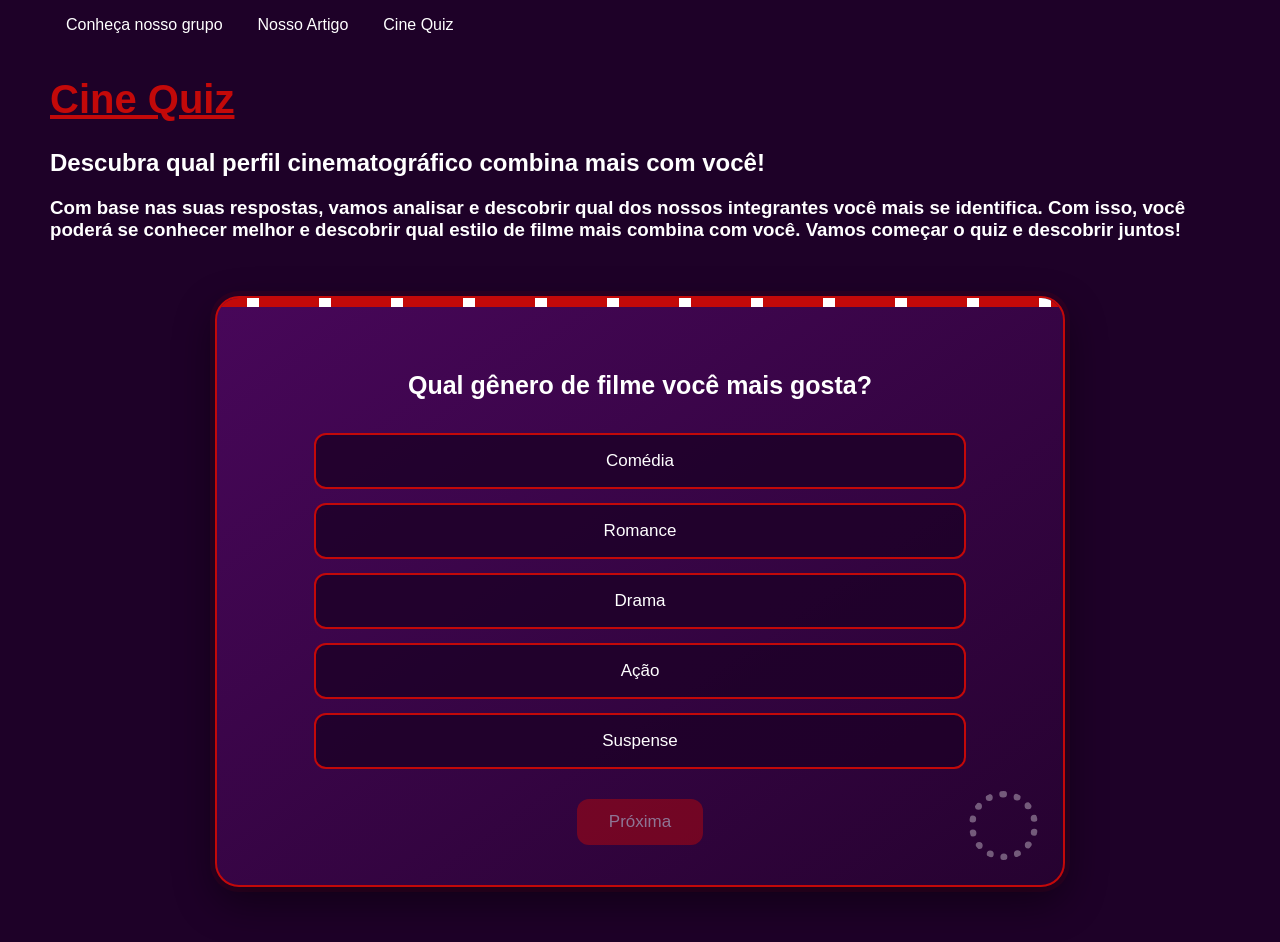
<file: cinequiz.html>
<!DOCTYPE html>
<html lang="en">
<head>
    <meta charset="UTF-8">
    <meta name="viewport" content="width=device-width, initial-scale=1.0">
    <title>Cinema Adolescente</title>
    <link rel="stylesheet" href="index.css">
</head>
<body>
     <div class="container">

         <nav>
        <ul>
            <li>
                <a href="index.html">Conheça nosso grupo</a>
            </li> 
            <li>
                <a href="ourarticle.html">Nosso Artigo</a>
            </li> 
            <li>
                <a href="cinequiz.html">Cine Quiz</a>
            </li>
        </ul> 
    </nav>
    <h1>Cine Quiz</h1>
        <h2>Descubra qual perfil cinematográfico combina mais com você!</h2>
        <h3> 
            Com base nas suas respostas, vamos analisar e descobrir qual dos nossos integrantes você mais se identifica. Com isso, você poderá se conhecer melhor e descobrir qual estilo de filme mais combina com você. Vamos começar o quiz e descobrir juntos!
        </h3>

        <div id="quiz">

            <h3 id="pergunta"></h3>

            <div id="opcoes"></div>

            <button id="proximo" disabled>Próxima</button>

        </div>

        <div id="resultado" style="display: none;">

            <h2>Seu resultado!</h2>

            <p id="resultadoTexto"></p>

            <button onclick="reiniciarQuiz()">Refazer quiz</button>

        </div>

        <script>
            const perguntas = [
                {
                    pergunta: "Qual gênero de filme você mais gosta?",
                    opcoes: [
                        ["Comédia", [2, 1, 1, 0, 0]],
                        ["Romance", [1, 2, 1, 0, 1]],
                        ["Drama", [0, 1, 0, 2, 2]],
                        ["Ação", [2, 1, 1, 0, 0]],
                        ["Suspense", [1, 0, 0, 1, 2]]
                    ]
                },

                {
                    pergunta: "O que te prende mais em um filme?",
                    opcoes: [
                        ["Uma história emocionante", [1, 1, 0, 2, 2]],
                        ["Personagens marcantes", [2, 2, 1, 1, 0]],
                        ["Mistérios e reviravoltas", [0, 1, 0, 1, 2]],
                        ["Ação e adrenalina", [2, 1, 1, 0, 0]]
                    ]
                },

                {
                    pergunta: "Qual tipo de final você prefere?",
                    opcoes: [
                        ["Final feliz", [2, 2, 1, 0, 0]],
                        ["Final triste e emocionante", [0, 0, 1, 1, 2]],
                        ["Final aberto", [0, 1, 0, 2, 1]]
                    ]
                },

                {
                    pergunta: "Qual cenário você escolheria para um filme?",
                    opcoes: [
                        ["Uma cidade grande e movimentada", [2, 1, 1, 2, 0]],
                        ["Um universo fantástico", [1, 2, 2, 0, 0]],
                        ["Uma cidade pequena e misteriosa", [0, 0, 1, 2, 1]],
                        ["Uma casa com vários problemas relacionais", [0, 0, 1, 1, 2]]
                    ]
                },

                {
                    pergunta: "Qual tipo de protagonista você prefere?",
                    opcoes: [
                        ["Um herói corajoso", [1, 2, 1, 0, 0]],
                        ["O engraçado do grupo", [2, 1, 1, 0, 0]],
                        ["Um cara misterioso e fechado", [0, 0, 1, 1, 2]],
                        ["Alguém complexo e profundo", [0, 1, 0, 2, 1]]
                    ]
                },

                {
                    pergunta: "Você prefere assistir um filme para:",
                    opcoes: [
                        ["Rir das situações e personagens", [2, 1, 0, 0, 0]],
                        ["Chorar pela história", [1, 1, 0, 1, 2]],
                        ["Ficar pensativo e criar senso crítico", [0, 0, 1, 2, 1]],
                        ["Me imaginar em outro universo", [1, 2, 2, 0, 0]]
                    ]
                },

                {
                    pergunta: "Você prefere filmes baseados em:",
                    opcoes: [
                        ["Livros, adaptações são meu forte", [1, 2, 1, 0, 0]],
                        ["Quadrinhos e HQs, como dos super-heróis", [2, 0, 1, 0, 0]],
                        ["Histórias reais e fatos que aconteceram", [0, 0, 1, 1, 2]],
                        ["Roteiros originais, que conquistaram pela história única", [0, 1, 1, 2, 2]]
                    ]
                },

                {
                    pergunta: "Qual ritmo de filme você prefere?",
                    opcoes: [
                        ["Acelerado, com várias coisas acontecendo", [2, 0, 1, 2, 0]],
                        ["Equilibrado, momentos rápidos e lentos", [0, 2, 2, 1, 0]],
                        ["Lentos e focados em construir uma narrativa", [1, 0, 0, 1, 2]],
                        ["Não me incomoda, desde que não exagere", [0, 1, 1, 0, 2]]
                    ]
                }
            ];

            const nomes = ["Vitor", "Luiza", "Sofia", "Nina", "Aime"];

            let perguntaAtual = 0;
            let respostas = [];

            const pergunta = document.getElementById("pergunta");
            const opcoes = document.getElementById("opcoes");
            const proximo = document.getElementById("proximo");

            function mostrarPergunta() {
                const atual = perguntas[perguntaAtual];

                pergunta.textContent = atual.pergunta;
                opcoes.innerHTML = "";

                atual.opcoes.forEach((opcao, indice) => {
                    const botao = document.createElement("button");

                    botao.textContent = opcao[0];
                    botao.className = "opcao";

                    botao.onclick = () => {
                        respostas[perguntaAtual] = indice;

                        document.querySelectorAll(".opcao").forEach(btn => {
                            btn.classList.remove("selecionada");
                        });

                        botao.classList.add("selecionada");
                        proximo.disabled = false;
                    };

                    opcoes.appendChild(botao);
                });

                proximo.disabled = respostas[perguntaAtual] === undefined;

                if (perguntaAtual === perguntas.length - 1) {
                    proximo.textContent = "Ver resultado";
                } else {
                    proximo.textContent = "Próxima";
                }
            }

            proximo.onclick = () => {
                if (perguntaAtual < perguntas.length - 1) {
                    perguntaAtual++;
                    mostrarPergunta();
                } else {
                    mostrarResultado();
                }
            };

           function mostrarResultado() {
    const pontos = [0, 0, 0, 0, 0];

    respostas.forEach((resposta, indicePergunta) => {
        const pontuacao =
            perguntas[indicePergunta].opcoes[resposta][1];

        pontuacao.forEach((valor, pessoa) => {
            pontos[pessoa] += valor;
        });
    });

    const maiorPontuacao = Math.max(...pontos);

    const vencedores = nomes.filter(
        (_, indice) => pontos[indice] === maiorPontuacao
    );

    const perfis = {
        "Vitor": {
            titulo: "Vitor",
            texto: `
                <p>Aqui você encontra de tudo: aventuras e heróis (às vezes improváveis), realidades distópicas, filmes de conforto pra ver domingo à tarde e até os clássicos da comédia. Não sei em qual das categorias você se identificou, mas deveria dar uma chance para esses filmes:</p>
                <ul>
                    <li>Homem-Aranha 2 (2004)</li>
                    <li>Thor: Ragnarok (2017)</li>
                    <li>Mamma Mia! (2008)</li>
                    <li>O Diabo Veste Prada (2006)</li>
                    <li>Gente Grande (2010)</li>
                    <li>Minha Mãe É uma Peça 3 (2019)</li>
                    <li>Truque de Mestre (2013)</li>
                    <li>Jogos Vorazes: Em Chamas (2013)</li>
                </ul>
            `
        },

        "Luiza": {
            titulo: "Luiza",
            texto: `
                <p>Se você curte animações emocionantes, adaptações clássicas de livros feitas nos anos 2000 e filmes de fantasia, com um toque de ficção científica, essa lista é para você!</p>
                <ul>
                    <li>Megamente (2010)</li>
                    <li>Toy Story (1995)</li>
                    <li>Senhor dos Anéis: A Sociedade do Anel (2001)</li>
                    <li>Crepúsculo (2008)</li>
                    <li>Orgulho e Preconceito (2005)</li>
                    <li>De Volta Para o Futuro (1985)</li>
                    <li>Curtindo a Vida Adoidado (1986)</li>
                </ul>
            `
        },

        "Nina": {
            titulo: "Nina",
            texto: `
                <p>Se você gosta de uma boa história ou um filme emocionante de drama de qualquer época, além de filmes do cinema reflexivo que te fazem pensar neles por horas, é dessa lista que você precisa:</p>
                <ul>
                    <li>Lady Bird (2017)</li>
                    <li>O Segredo de Brokeback Mountain (2005)</li>
                    <li>Antes do Amanhecer (1995)</li>
                    <li>Aftersun (2022)</li>
                    <li>Até os Ossos (2022)</li>
                    <li>O Profissional (1994)</li>
                    <li>A Viagem de Chihiro (2001)</li>
                    <li>Moonrise Kingdom (2012)</li>
                    <li>Monster (2023)</li>
                </ul>
            `
        },

        "Sofia": {
            titulo: "Sofia",
            texto: `
                <p>Uma lista adolescente e obrigatória: clássicos que atingiram o público teen ao longo dos anos, incluindo algumas animações muito marcantes! Essa lista é o convite perfeito para você que ama esse universo:</p>
                <ul>
                    <li>Coraline (2009)</li>
                    <li>O Estranho Mundo de Jack (1993)</li>
                    <li>A Viagem de Chihiro (2001)</li>
                    <li>Harry Potter e o Prisioneiro de Azkaban (2004)</li>
                    <li>As Vantagens de Ser Invisível (2012)</li>
                    <li>Clube da Luta (1999)</li>
                    <li>Jogos Vorazes (2012)</li>
                    <li>Donnie Darko (2001)</li>
                </ul>
            `
        },

        "Aime": {
            titulo: "Aime",
            texto: `
                <p>Além de bastante variado, seu gosto provavelmente abrange filmes com histórias intensas e personagens complexos, explorando as questões humanas de cada um de uma forma única e original de construir uma narrativa. Essa lista é para você:</p>
                <ul>
                    <li>Hamnet (2025)</li>
                    <li>A Pior Pessoa do Mundo (2021)</li>
                    <li>Filadélfia (1993)</li>
                    <li>Reservoir Dogs (1992)</li>
                    <li>O Brutalista (2024)</li>
                    <li>Bugonia (2025)</li>
                    <li>Babilônia (2022)</li>
                    <li>O Silêncio dos Inocentes (1991)</li>
                </ul>
            `
        }
    };

    let resultado = "";

    if (vencedores.length === 1) {
        const perfil = perfis[vencedores[0]];

        resultado = `
            <h2>Você parece mais com ${perfil.titulo}!</h2>
            ${perfil.texto}
        `;
    } else {
        resultado = `
            <h2>Você tem um perfil misto!</h2>
            <p>
                Suas respostas combinaram com mais de um perfil:
                ${vencedores.join(" e ")}.
                Isso mostra que seu gosto cinematográfico mistura
                características diferentes! Veja a lista de filmes recomendados para cada perfil e descubra quais você mais gosta.
               
                <ul>
                    <li>Vitor:
                    <li>Homem-Aranha 2 (2004)</li>
                    <li>Thor: Ragnarok (2017)</li>
                    <li>Mamma Mia! (2008)</li>
                    <li>O Diabo Veste Prada (2006)</li>
                    <li>Gente Grande (2010)</li>
                    <li>Minha Mãe É uma Peça 3 (2019)</li>
                    <li>Truque de Mestre (2013)</li>
                    <li>Jogos Vorazes: Em Chamas (2013)</li>
                </ul>
                 <ul>
                    <li>Luiza:
                    <li>Megamente (2010)</li>
                    <li>Toy Story (1995)</li>
                    <li>Senhor dos Anéis: A Sociedade do Anel (2001)</li>
                    <li>Crepúsculo (2008)</li>
                    <li>Orgulho e Preconceito (2005)</li>
                    <li>De Volta Para o Futuro (1985)</li>
                    <li>Curtindo a Vida Adoidado (1986)</li>
                </ul>
                 <ul>
                    <li>Nina:
                    <li>Lady Bird (2017)</li>
                    <li>O Segredo de Brokeback Mountain (2005)</li>
                    <li>Antes do Amanhecer (1995)</li>
                    <li>Aftersun (2022)</li>
                    <li>Até os Ossos (2022)</li>
                    <li>O Profissional (1994)</li>
                    <li>A Viagem de Chihiro (2001)</li>
                    <li>Moonrise Kingdom (2012)</li>
                    <li>Monster (2023)</li>
                </ul>
                <ul>
                    <li>Sofia:
                    <li>Coraline (2009)</li>
                    <li>O Estranho Mundo de Jack (1993)</li>
                    <li>A Viagem de Chihiro (2001)</li>
                    <li>Harry Potter e o Prisioneiro de Azkaban (2004)</li>
                    <li>As Vantagens de Ser Invisível (2012)</li>
                    <li>Clube da Luta (1999)</li>
                    <li>Jogos Vorazes (2012)</li>
                    <li>Donnie Darko (2001)</li>
                </ul>
                <ul>
                    <li>Aime:
                    <li>Hamnet (2025)</li>
                    <li>A Pior Pessoa do Mundo (2021)</li>
                    <li>Filadélfia (1993)</li>
                    <li>Reservoir Dogs (1992)</li>
                    <li>O Brutalista (2024)</li>
                    <li>Bugonia (2025)</li>
                    <li>Babilônia (2022)</li>
                    <li>O Silêncio dos Inocentes (1991)</li>


            </p>
        `;
    }

    document.getElementById("quiz").style.display = "none";
    document.getElementById("resultado").style.display = "block";
    document.getElementById("resultadoTexto").innerHTML = resultado;
}

            function reiniciarQuiz() {
                perguntaAtual = 0;
                respostas = [];

                document.getElementById("quiz").style.display = "block";
                document.getElementById("resultado").style.display = "none";

                mostrarPergunta();
            }

            mostrarPergunta();
        </script>
</file>
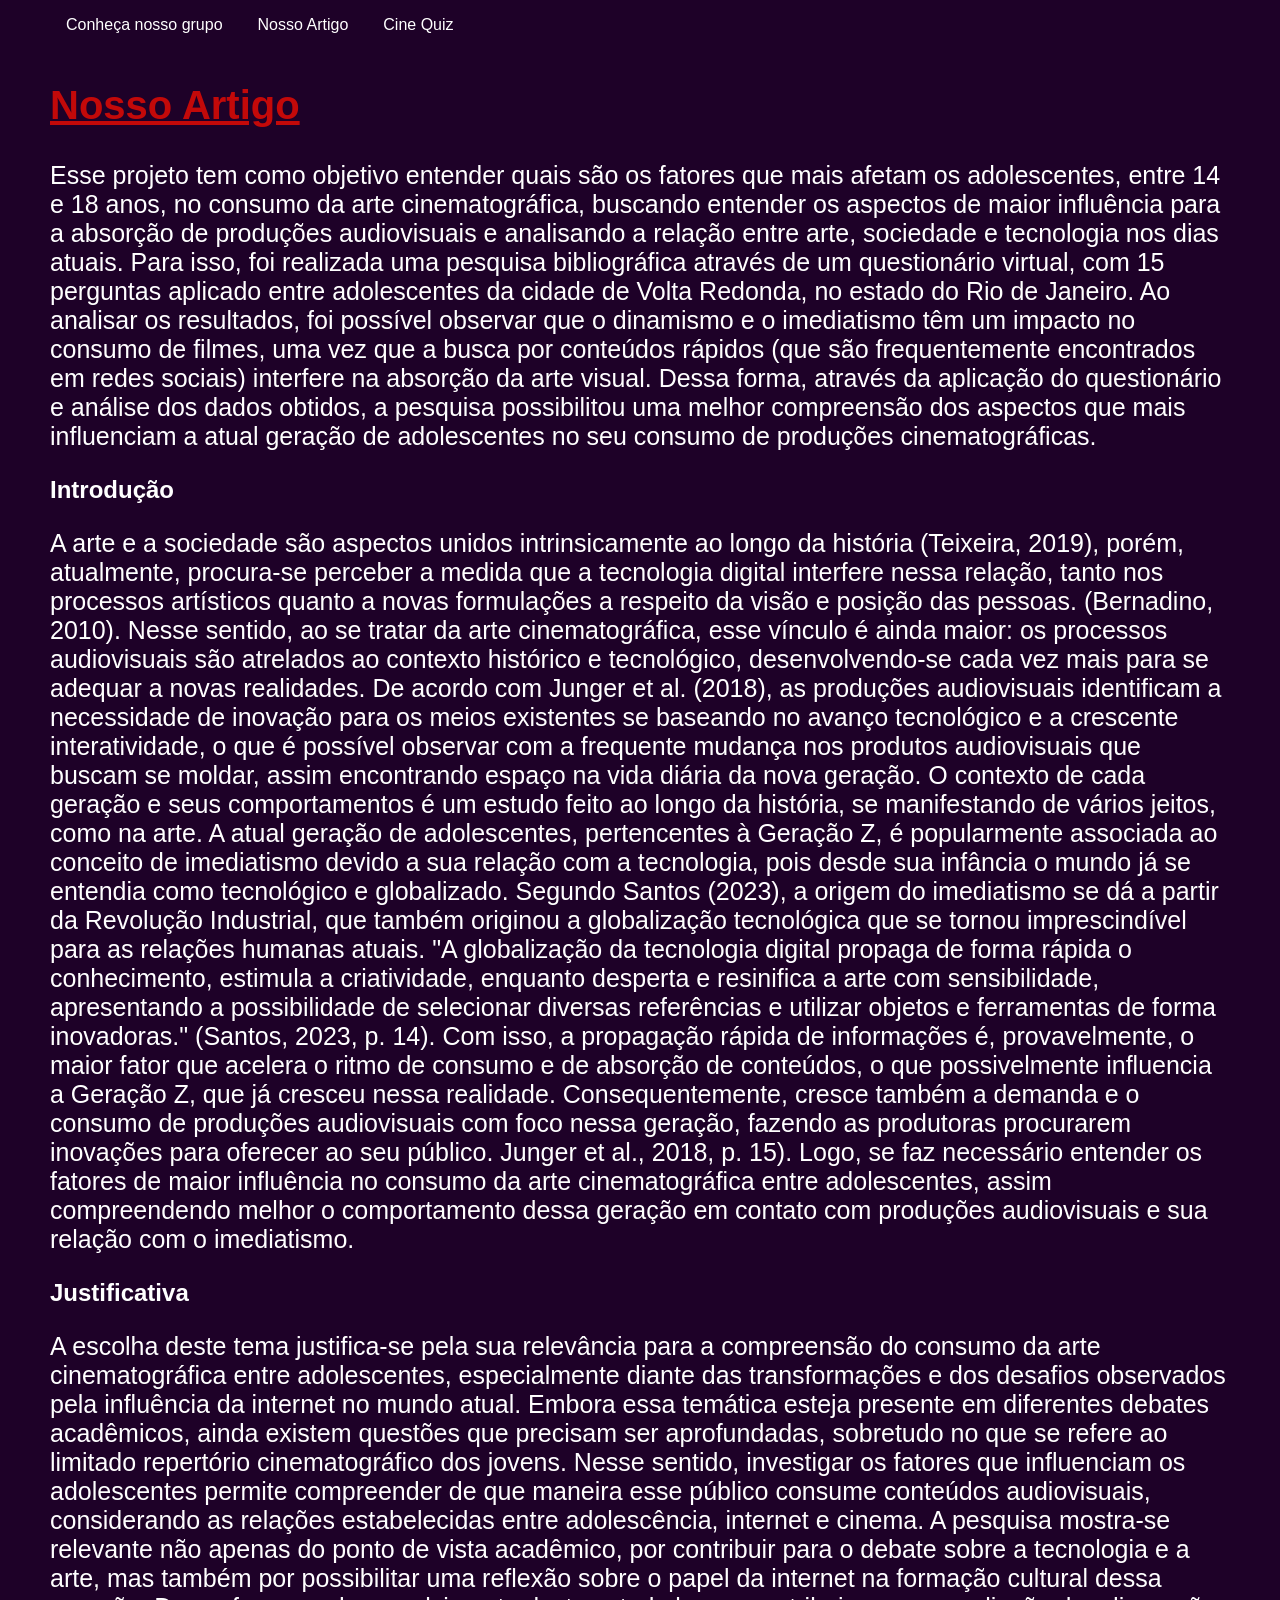
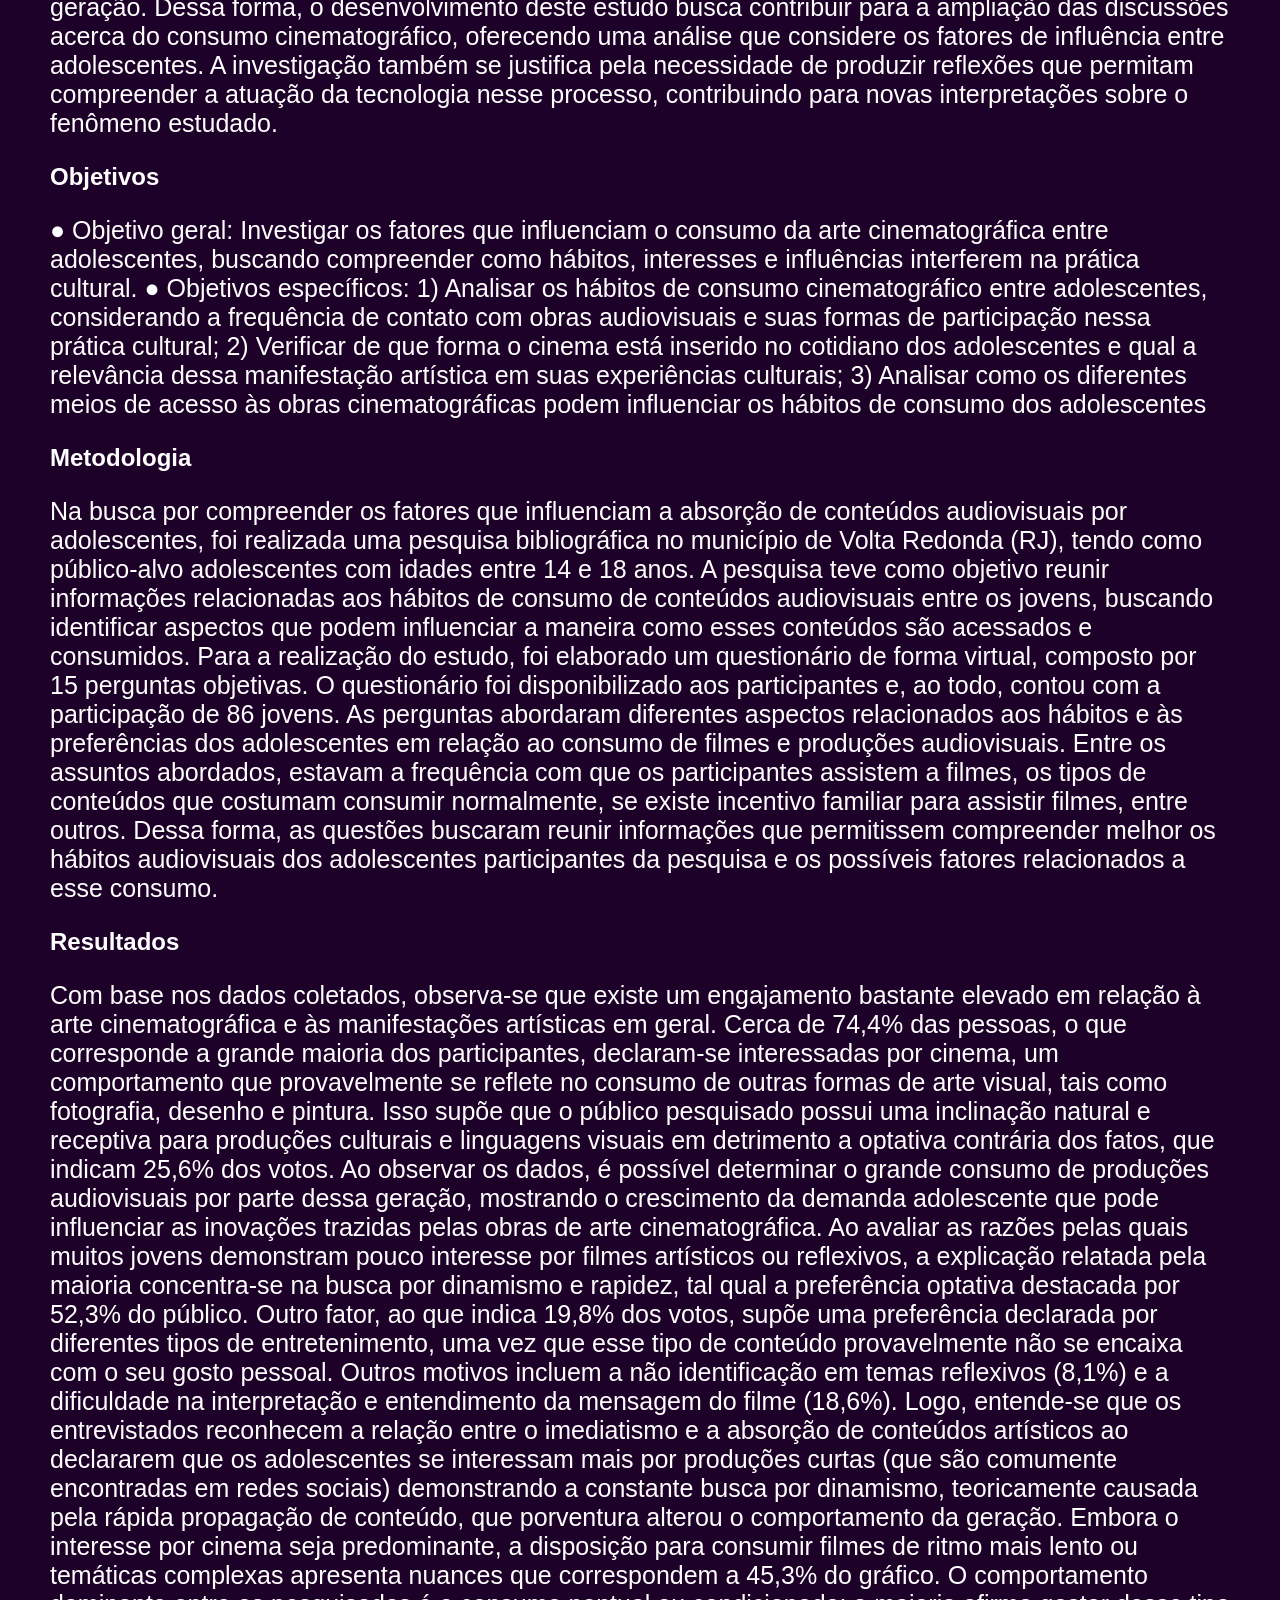
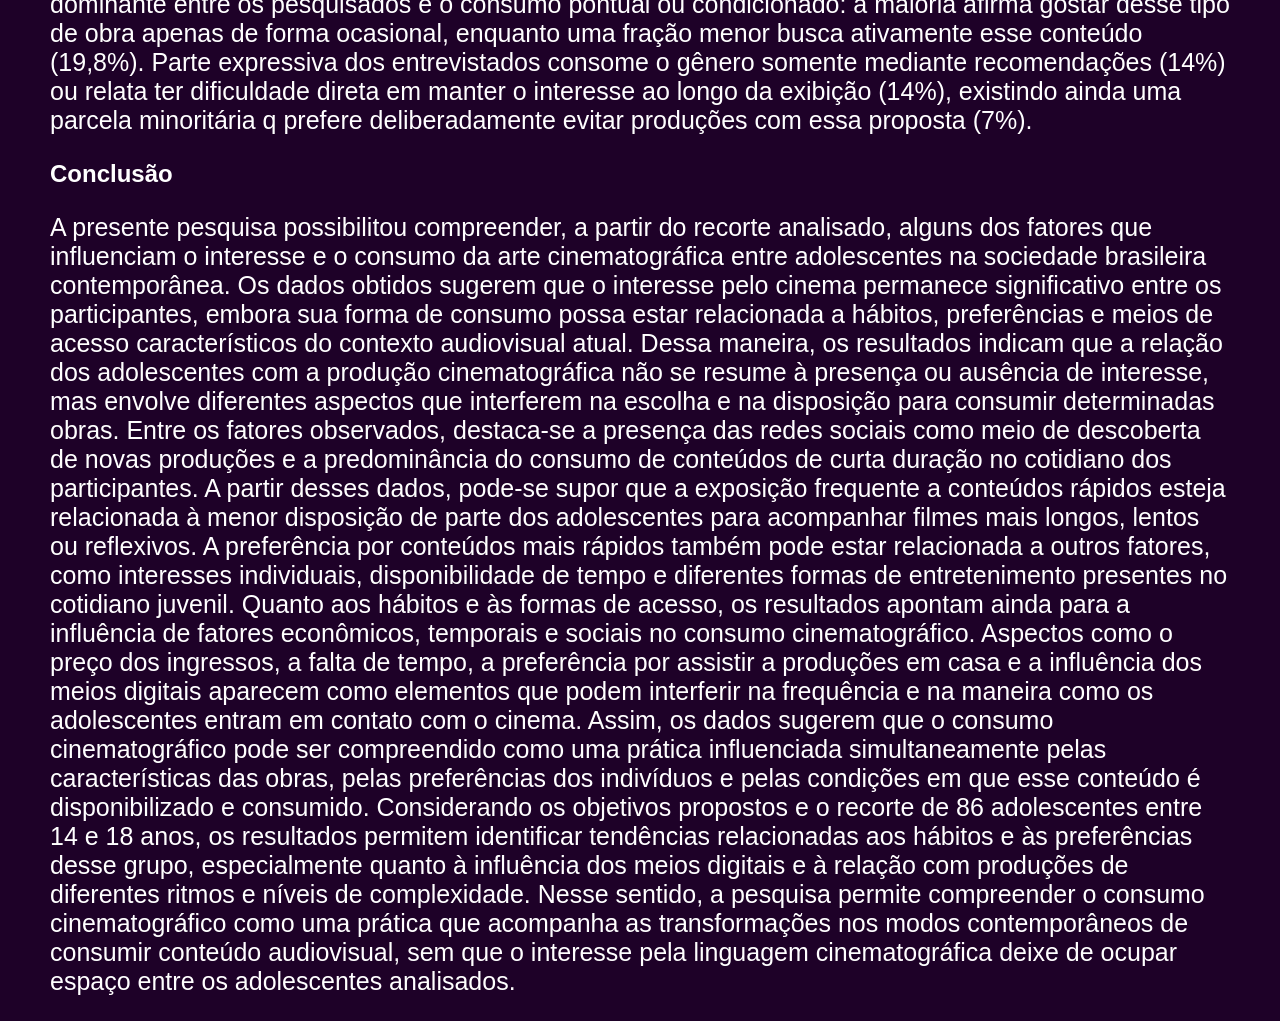
<file: ourarticle.html>
<!DOCTYPE html>
<html lang="en">
<head>
    <meta charset="UTF-8">
    <meta name="viewport" content="width=device-width, initial-scale=1.0">
    <title>Cinema Adolescente</title>
    <link rel="stylesheet" href="index.css">
</head>
<body>
     <div class="container">
         <nav>
        <ul>
            <li>
                <a href="index.html">Conheça nosso grupo</a>
            </li> 
            <li>
                <a href="ourarticle.html">Nosso Artigo</a>
            </li> 
            <li>
                <a href=cinequiz.html>Cine Quiz</a>
            </li>
        </ul> 
    </nav>

    <header>
        <div class="text"   >
             <main>
            <section>
                <h1>Nosso Artigo</h1>
                <p>
                    Esse projeto tem como objetivo entender quais são os fatores que mais afetam os
adolescentes, entre 14 e 18 anos, no consumo da arte cinematográfica, buscando entender
os aspectos de maior influência para a absorção de produções audiovisuais e analisando
a relação entre arte, sociedade e tecnologia nos dias atuais. Para isso, foi realizada uma
pesquisa bibliográfica através de um questionário virtual, com 15 perguntas aplicado
entre adolescentes da cidade de Volta Redonda, no estado do Rio de Janeiro. Ao analisar
os resultados, foi possível observar que o dinamismo e o imediatismo têm um impacto no
consumo de filmes, uma vez que a busca por conteúdos rápidos (que são frequentemente
encontrados em redes sociais) interfere na absorção da arte visual. Dessa forma, através
da aplicação do questionário e análise dos dados obtidos, a pesquisa possibilitou uma
melhor compreensão dos aspectos que mais influenciam a atual geração de adolescentes
no seu consumo de produções cinematográficas.
                    
                </p>
              </section>
              <section>
                <h2>Introdução</h2>
                <p>
                   A arte e a sociedade são aspectos unidos intrinsicamente ao longo da história (Teixeira,
2019), porém, atualmente, procura-se perceber a medida que a tecnologia digital interfere
nessa relação, tanto nos processos artísticos quanto a novas formulações a respeito da
visão e posição das pessoas. (Bernadino, 2010). Nesse sentido, ao se tratar da arte
cinematográfica, esse vínculo é ainda maior: os processos audiovisuais são atrelados ao
contexto histórico e tecnológico, desenvolvendo-se cada vez mais para se adequar a novas
realidades.
De acordo com Junger et al. (2018), as produções audiovisuais identificam a necessidade
de inovação para os meios existentes se baseando no avanço tecnológico e a crescente
interatividade, o que é possível observar com a frequente mudança nos produtos
audiovisuais que buscam se moldar, assim encontrando espaço na vida diária da nova
geração. O contexto de cada geração e seus comportamentos é um estudo feito ao longo
da história, se manifestando de vários jeitos, como na arte.
A atual geração de adolescentes, pertencentes à Geração Z, é popularmente associada ao
conceito de imediatismo devido a sua relação com a tecnologia, pois desde sua infância
o mundo já se entendia como tecnológico e globalizado. Segundo Santos (2023), a origem
do imediatismo se dá a partir da Revolução Industrial, que também originou a
globalização tecnológica que se tornou imprescindível para as relações humanas atuais.
"A globalização da tecnologia digital propaga de forma rápida o conhecimento, estimula
a criatividade, enquanto desperta e resinifica a arte com sensibilidade, apresentando a
possibilidade de selecionar diversas referências e utilizar objetos e ferramentas de forma
inovadoras." (Santos, 2023, p. 14).
Com isso, a propagação rápida de informações é, provavelmente, o maior fator que
acelera o ritmo de consumo e de absorção de conteúdos, o que possivelmente influencia
a Geração Z, que já cresceu nessa realidade. Consequentemente, cresce também a
demanda e o consumo de produções audiovisuais com foco nessa geração, fazendo as
produtoras procurarem inovações para oferecer ao seu público. Junger et al., 2018, p. 15).
Logo, se faz necessário entender os fatores de maior influência no consumo da arte
cinematográfica entre adolescentes, assim compreendendo melhor o comportamento
dessa geração em contato com produções audiovisuais e sua relação com o imediatismo.
                </p>
                <section> 
                    <h2>Justificativa</h2>
                    <p>
A escolha deste tema justifica-se pela sua relevância para a compreensão do consumo da
arte cinematográfica entre adolescentes, especialmente diante das transformações e dos
desafios observados pela influência da internet no mundo atual. Embora essa temática
esteja presente em diferentes debates acadêmicos, ainda existem questões que precisam
ser aprofundadas, sobretudo no que se refere ao limitado repertório cinematográfico dos
jovens.
Nesse sentido, investigar os fatores que influenciam os adolescentes permite
compreender de que maneira esse público consume conteúdos audiovisuais, considerando
as relações estabelecidas entre adolescência, internet e cinema. A pesquisa mostra-se
relevante não apenas do ponto de vista acadêmico, por contribuir para o debate  sobre a
tecnologia e a arte, mas também por possibilitar uma reflexão sobre o papel da internet
na formação cultural dessa geração.
Dessa forma, o desenvolvimento deste estudo busca contribuir para a ampliação das
discussões acerca do consumo cinematográfico, oferecendo uma análise que considere os
fatores de influência entre adolescentes. A investigação também se justifica pela
necessidade de produzir reflexões que permitam compreender a atuação da tecnologia
nesse processo, contribuindo para novas interpretações sobre o fenômeno estudado.
                    </p>
                </section>
                <section>
                    <h2>Objetivos</h2>
                    <p>
                       ● Objetivo geral:
Investigar os fatores que influenciam o consumo da arte cinematográfica entre
adolescentes, buscando compreender como hábitos, interesses e influências interferem na
prática cultural.
● Objetivos específicos: 1) Analisar os hábitos de consumo cinematográfico entre adolescentes, considerando
a frequência de contato com obras audiovisuais e suas formas de participação
nessa prática cultural; 2) Verificar de que forma o cinema está inserido no cotidiano dos adolescentes e qual
a relevância dessa manifestação artística em suas experiências culturais;
3) Analisar como os diferentes meios de acesso às obras cinematográficas podem
influenciar os hábitos de consumo dos adolescentes
                    </p>
                </section>
                <section>
                    <h2>Metodologia</h2>
                    <p>
                      Na busca por compreender os fatores que influenciam a absorção de conteúdos
audiovisuais por adolescentes, foi realizada uma pesquisa bibliográfica no município de
Volta Redonda (RJ), tendo como público-alvo adolescentes com idades entre 14 e 18
anos. A pesquisa teve como objetivo reunir informações relacionadas aos hábitos de
consumo de conteúdos audiovisuais entre os jovens, buscando identificar aspectos que
podem influenciar a maneira como esses conteúdos são acessados e consumidos.
Para a realização do estudo, foi elaborado um questionário de forma virtual, composto
por 15 perguntas objetivas. O questionário foi disponibilizado aos participantes e, ao todo,
contou com a participação de 86 jovens. As perguntas abordaram diferentes aspectos
relacionados aos hábitos e às preferências dos adolescentes em relação ao consumo de
filmes e produções audiovisuais.
Entre os assuntos abordados, estavam a frequência com que os participantes assistem a
filmes, os tipos de conteúdos que costumam consumir normalmente, se existe incentivo
familiar para assistir filmes, entre outros.
Dessa forma, as questões buscaram reunir informações que permitissem compreender
melhor os hábitos audiovisuais dos adolescentes participantes da pesquisa e os possíveis
fatores relacionados a esse consumo.
                    </p>
                </section>
                <section>
                    <h2>Resultados</h2>
                    <p>
                       Com base nos dados coletados, observa-se que existe um engajamento bastante elevado
em relação à arte cinematográfica e às manifestações artísticas em geral. Cerca de 74,4%
das pessoas, o que corresponde a grande maioria dos participantes, declaram-se
interessadas por cinema, um comportamento que provavelmente se reflete no consumo
de outras formas de arte visual, tais como fotografia, desenho e pintura. Isso supõe que o
público pesquisado possui uma inclinação natural e receptiva para produções culturais e
linguagens visuais em detrimento a optativa contrária dos fatos, que indicam 25,6% dos
votos. Ao observar os dados, é possível determinar o grande consumo de produções
audiovisuais por parte dessa geração, mostrando o crescimento da demanda adolescente
que pode influenciar as inovações trazidas pelas obras de arte cinematográfica.
Ao avaliar as razões pelas quais muitos jovens demonstram pouco interesse por filmes
artísticos ou reflexivos, a explicação relatada pela maioria concentra-se na busca por
dinamismo e rapidez, tal qual a preferência optativa destacada por 52,3% do público.
Outro fator, ao que indica 19,8% dos votos, supõe uma preferência declarada por
diferentes tipos de entretenimento, uma vez que esse tipo de conteúdo provavelmente não
se encaixa com o seu gosto pessoal. Outros motivos incluem a não identificação em temas
reflexivos (8,1%) e a dificuldade na interpretação e entendimento da mensagem do filme
(18,6%). Logo, entende-se que os entrevistados reconhecem a relação entre o imediatismo
e a absorção de conteúdos artísticos ao declararem que os adolescentes se interessam mais
por produções curtas (que são comumente encontradas em redes sociais) demonstrando a
constante busca por dinamismo, teoricamente causada pela rápida propagação de
conteúdo, que porventura alterou o comportamento da geração.
Embora o interesse por cinema seja predominante, a disposição para consumir filmes de
ritmo mais lento ou temáticas complexas apresenta nuances que correspondem a 45,3%
do gráfico. O comportamento dominante entre os pesquisados é o consumo pontual ou
condicionado: a maioria afirma gostar desse tipo de obra apenas de forma ocasional,
enquanto uma fração menor busca ativamente esse conteúdo (19,8%). Parte expressiva
dos entrevistados consome o gênero somente mediante recomendações (14%) ou relata
ter dificuldade direta em manter o interesse ao longo da exibição (14%), existindo ainda
uma parcela minoritária q prefere deliberadamente evitar produções com essa proposta
(7%).
                    </p>
                </section>
                <section>
                    <h2>Conclusão</h2>
                    <p>
                       A presente pesquisa possibilitou compreender, a partir do recorte analisado, alguns dos
fatores que influenciam o interesse e o consumo da arte cinematográfica entre
adolescentes na sociedade brasileira contemporânea. Os dados obtidos sugerem que o
interesse pelo cinema permanece significativo entre os participantes, embora sua forma
de consumo possa estar relacionada a hábitos, preferências e meios de acesso
característicos do contexto audiovisual atual. Dessa maneira, os resultados indicam que a
relação dos adolescentes com a produção cinematográfica não se resume à presença ou
ausência de interesse, mas envolve diferentes aspectos que interferem na escolha e na
disposição para consumir determinadas obras.
Entre os fatores observados, destaca-se a presença das redes sociais como meio de
descoberta de novas produções e a predominância do consumo de conteúdos de curta
duração no cotidiano dos participantes. A partir desses dados, pode-se supor que a
exposição frequente a conteúdos rápidos esteja relacionada à menor disposição de parte
dos adolescentes para acompanhar filmes mais longos, lentos ou reflexivos. A preferência
por conteúdos mais rápidos também pode estar relacionada a outros fatores, como
interesses individuais, disponibilidade de tempo e diferentes formas de entretenimento
presentes no cotidiano juvenil.
Quanto aos hábitos e às formas de acesso, os resultados apontam ainda para a influência
de fatores econômicos, temporais e sociais no consumo cinematográfico. Aspectos como
o preço dos ingressos, a falta de tempo, a preferência por assistir a produções em casa e
a influência dos meios digitais aparecem como elementos que podem interferir na
frequência e na maneira como os adolescentes entram em contato com o cinema. Assim,
os dados sugerem que o consumo cinematográfico pode ser compreendido como uma
prática influenciada simultaneamente pelas características das obras, pelas preferências
dos indivíduos e pelas condições em que esse conteúdo é disponibilizado e consumido.
Considerando os objetivos propostos e o recorte de 86 adolescentes entre 14 e 18 anos,
os resultados permitem identificar tendências relacionadas aos hábitos e às preferências
desse grupo, especialmente quanto à influência dos meios digitais e à relação com
produções de diferentes ritmos e níveis de complexidade. Nesse sentido, a pesquisa
permite compreender o consumo cinematográfico como uma prática que acompanha as
transformações nos modos contemporâneos de consumir conteúdo audiovisual, sem que
o interesse pela linguagem cinematográfica deixe de ocupar espaço entre os adolescentes
analisados.
                    </p>
                </section>
            </main>
        </div>
    </header>
</file>
<file: index.css>
/* =========================
   CONFIGURAÇÕES GERAIS
   ========================= */

body {
    color: white;
    background-color: rgb(30, 1, 40);
    font-family: 'Gill Sans', 'Gill Sans MT', Calibri, 'Trebuchet MS', sans-serif;
    margin: 0;
}

ul {
    display: flex;
    justify-content: space-between;
    list-style-type: none;
    padding: 16px;
    margin: 0;
}

a {
    color: white;
    text-decoration: none;
}

.container {
    padding: 0 50px;
}

nav ul {
    display: flex;
    gap: 35px;
    width: fit-content;
}

nav a:hover {
    color: rgb(211, 6, 6);
}

img {
    width: 180px;
    height: 180px;
    border-radius: 50%;
    border: 3px solid rgb(206, 5, 5);
    margin: 30px 45px;
}

.center {
    text-align: left;
}

h1 {
    color: rgb(195, 9, 9);
    font-size: 40px;
    text-decoration: underline;
}


/* =========================
   CINE QUIZ
   ========================= */

#quiz {
    position: relative;

    max-width: 850px;
    margin: 55px auto;
    padding: 40px;

    text-align: center;

    background: linear-gradient(
        145deg,
        rgba(73, 7, 91, 0.97),
        rgba(38, 2, 48, 0.99)
    );

    border: 2px solid rgb(195, 9, 9);
    border-radius: 24px;

    box-shadow:
        0 0 0 5px rgba(195, 9, 9, 0.08),
        0 15px 40px rgba(0, 0, 0, 0.45);

    box-sizing: border-box;
    overflow: hidden;
}


/* =========================
   FAIXA DE PELÍCULA
   ========================= */

#quiz::before {
    content: "";

    position: absolute;
    top: 0;
    left: 0;

    width: 100%;
    height: 9px;

    background: repeating-linear-gradient(
        90deg,
        rgb(195, 9, 9) 0px,
        rgb(195, 9, 9) 30px,
        white 30px,
        white 42px,
        rgb(195, 9, 9) 42px,
        rgb(195, 9, 9) 72px
    );
}


/* =========================
   TÍTULO COM DETALHE DE CLAQUETE
   ========================= */

#quiz h1 {
    position: relative;

    display: inline-block;

    margin-top: 45px;
    margin-bottom: 10px;

    padding: 18px 35px 14px;

    color: white;
    font-size: 38px;

    text-decoration: none;

    background-color: rgb(30, 1, 40);

    border: 3px solid white;
    border-radius: 8px;

    box-shadow: 8px 8px 0 rgb(195, 9, 9);
}


/* Parte superior da claquete */
#quiz h1::before {
    content: "";

    position: absolute;

    top: -17px;
    left: -3px;

    width: calc(100% + 6px);
    height: 15px;

    background: repeating-linear-gradient(
        120deg,
        white 0px,
        white 13px,
        rgb(30, 1, 40) 13px,
        rgb(30, 1, 40) 25px
    );

    border: 3px solid white;
    border-radius: 5px 5px 0 0;
}


/* =========================
   ESTRELAS DECORATIVAS
   ========================= */

#quiz h1::after {
    content: "✦   ✧   ✦";

    position: absolute;

    top: -65px;
    left: 50%;

    transform: translateX(-50%);

    width: 200px;

    color: white;
    font-size: 22px;
    letter-spacing: 8px;
}


/* =========================
   SUBTÍTULO
   ========================= */

#quiz h2 {
    color: white;

    font-size: 21px;
    font-weight: normal;

    margin: 30px 0 40px;

    letter-spacing: 0.5px;
}

#quiz h2::before {
    content: "";

    display: block;

    width: 80%;
    height: 5px;

    margin: 0 auto 25px;

    background: repeating-linear-gradient(
        90deg,
        rgb(195, 9, 9) 0px,
        rgb(195, 9, 9) 10px,
        transparent 10px,
        transparent 18px
    );
}


/* =========================
   PERGUNTA
   ========================= */

#pergunta {
    font-size: 25px;

    margin: 30px 0;

    line-height: 1.4;

    color: white;
}


/* =========================
   OPÇÕES
   ========================= */

#opcoes {
    display: flex;
    flex-direction: column;
    align-items: center;
    gap: 14px;
}

#opcoes button {
    width: 85%;

    padding: 16px 22px;

    border: 2px solid rgb(195, 9, 9);
    border-radius: 12px;

    background-color: rgba(30, 1, 40, 0.85);

    color: white;

    font-family: inherit;
    font-size: 17px;

    cursor: pointer;

    transition: 0.2s;
}

#opcoes button:hover {
    background-color: rgb(195, 9, 9);

    transform: translateY(-2px);

    box-shadow: 0 5px 15px rgba(195, 9, 9, 0.35);
}

#opcoes button.selecionada {
    background-color: rgb(195, 9, 9);

    box-shadow: 0 5px 15px rgba(195, 9, 9, 0.4);
}


/* =========================
   BOTÃO PRÓXIMA / VER RESULTADO
   ========================= */

#proximo {
    margin-top: 30px;

    padding: 13px 32px;

    border: none;
    border-radius: 12px;

    background-color: rgb(195, 9, 9);

    color: white;

    font-family: inherit;
    font-size: 17px;

    cursor: pointer;

    transition: 0.2s;
}

#proximo:hover {
    background-color: rgb(211, 6, 6);

    transform: scale(1.03);

    box-shadow: 0 5px 15px rgba(195, 9, 9, 0.4);
}

#proximo:disabled {
    opacity: 0.45;

    cursor: not-allowed;

    transform: none;

    box-shadow: none;
}


/* =========================
   RESULTADO
   ========================= */

#resultado {
    position: relative;

    max-width: 850px;

    margin: 55px auto;

    padding: 40px;

    background: linear-gradient(
        145deg,
        rgba(73, 7, 91, 0.97),
        rgba(38, 2, 48, 0.99)
    );

    border: 2px solid rgb(195, 9, 9);
    border-radius: 24px;

    box-shadow:
        0 0 0 5px rgba(195, 9, 9, 0.08),
        0 15px 40px rgba(0, 0, 0, 0.45);

    box-sizing: border-box;

    line-height: 1.6;

    overflow: hidden;
}


/* Faixa de película do resultado */
#resultado::before {
    content: "";

    position: absolute;

    top: 0;
    left: 0;

    width: 100%;
    height: 9px;

    background: repeating-linear-gradient(
        90deg,
        rgb(195, 9, 9) 0px,
        rgb(195, 9, 9) 30px,
        white 30px,
        white 42px,
        rgb(195, 9, 9) 42px,
        rgb(195, 9, 9) 72px
    );
}


#resultado h2 {
    color: rgb(195, 9, 9);

    font-size: 30px;

    text-align: center;

    margin-top: 25px;
}

#resultado p {
    font-size: 18px;
}


/* Lista de filmes */
#resultado ul {
    display: block;

    padding: 10px 0 10px 25px;
}

#resultado li {
    margin: 8px 0;

    list-style-type: disc;

    font-size: 17px;
}


/* =========================
   BOTÃO REFAZER
   ========================= */

#resultado button {
    display: block;

    margin: 30px auto 0;

    padding: 13px 28px;

    border: none;
    border-radius: 12px;

    background-color: rgb(195, 9, 9);

    color: white;

    font-family: inherit;
    font-size: 17px;

    cursor: pointer;

    transition: 0.2s;
}

#resultado button:hover {
    background-color: rgb(211, 6, 6);

    transform: scale(1.03);

    box-shadow: 0 5px 15px rgba(195, 9, 9, 0.4);
}


/* =========================
   ROLO DE FILME DECORATIVO
   ========================= */

#quiz::after {
    content: "";

    position: absolute;

    width: 55px;
    height: 55px;

    right: 25px;
    bottom: 25px;

    border: 7px dotted white;

    border-radius: 50%;

    opacity: 0.35;
}


/* =========================
   CELULAR
   ========================= */

@media (max-width: 600px) {

    .container {
        padding: 0 20px;
    }

    nav ul {
        gap: 18px;
        padding: 16px 0;
    }

    nav a {
        font-size: 14px;
    }

    h1 {
        font-size: 32px;
    }

    #quiz,
    #resultado {
        margin: 30px auto;
        padding: 22px;
    }

    #quiz h1 {
        font-size: 29px;

        padding: 15px 25px 12px;

        margin-top: 40px;
    }

    #quiz h1::after {
        font-size: 17px;
        top: -52px;
    }

    #quiz h2 {
        font-size: 18px;
    }

    #pergunta {
        font-size: 21px;
    }

    #opcoes button {
        width: 100%;
        font-size: 16px;
    }

    #resultado h2 {
        font-size: 25px;
    }

    #resultado {
        font-size: 16px;
    }
}

section p {
    font-size: 25px;
}
</file>
